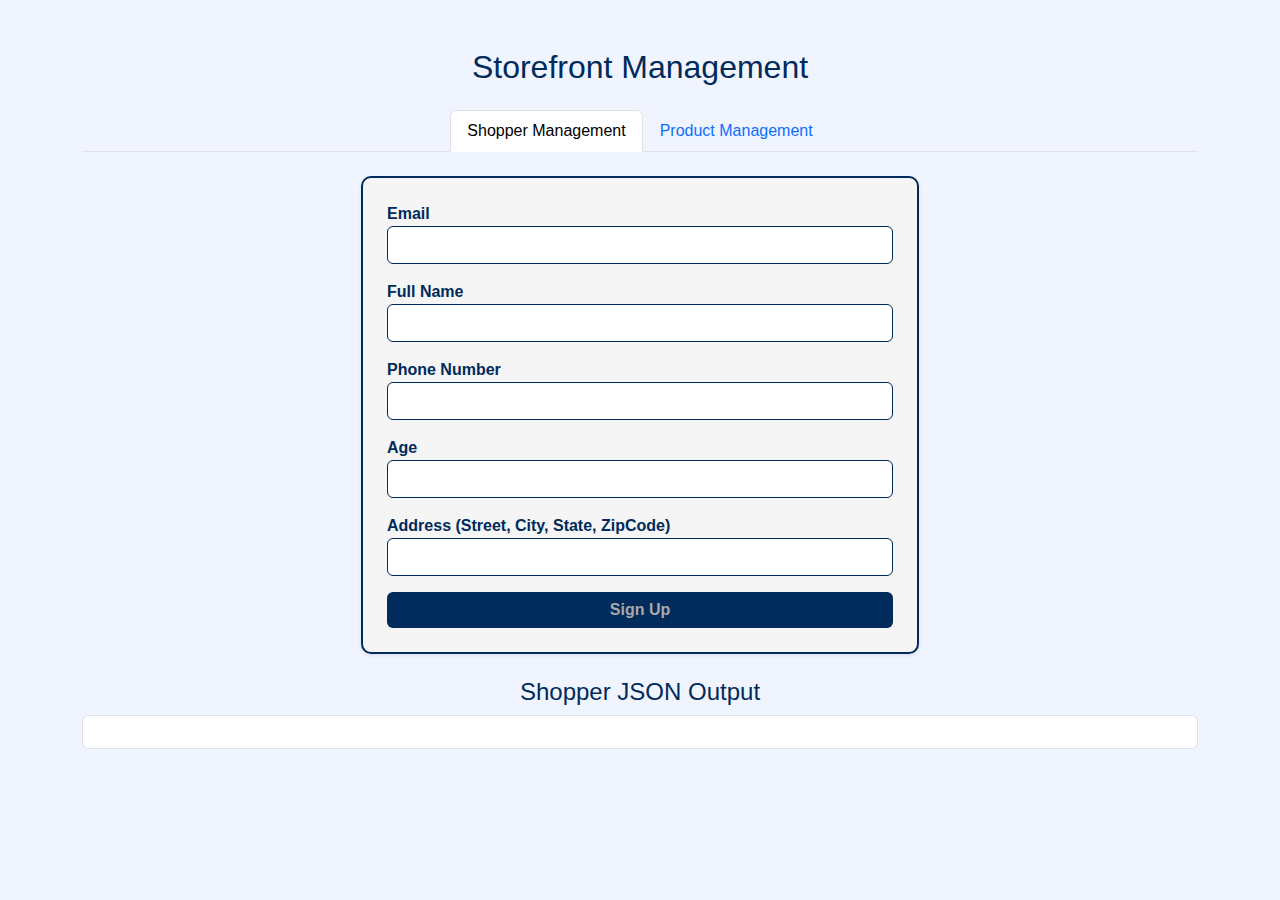
<file: index.html>
<!DOCTYPE html>
<html lang="en">
<head>
    <!-- HTML committed by Thomas & Algassim Bah -->
    <meta charset="UTF-8">
    <meta name="viewport" content="width=device-width, initial-scale=1.0">
    <title>Shopper & Product Management</title>

    <link href="https://cdn.jsdelivr.net/npm/bootstrap@5.3.0/dist/css/bootstrap.min.css" rel="stylesheet">
    <link rel="stylesheet" href="style.css">
</head>

<body>
<div class="container mt-5">
    <h2 class="text-center mb-4">Storefront Management</h2>

    <!-- Tabs -->
    <ul class="nav nav-tabs justify-content-center" id="managementTabs">
        <li class="nav-item">
            <button class="nav-link active" id="shopper-tab" data-bs-toggle="tab" data-bs-target="#shopper" type="button">Shopper Management</button>
        </li>
        <li class="nav-item">
            <button class="nav-link" id="product-tab" data-bs-toggle="tab" data-bs-target="#product" type="button">Product Management</button>
        </li>
    </ul>

    <div class="tab-content mt-4">
        <!-- Shopper Management Page -->
        <div class="tab-pane fade show active" id="shopper">
            <form id="shopperForm" class="card p-4 shadow-sm w-50 mx-auto" novalidate>
                <div class="mb-3">
                    <label>Email</label>
                    <input type="email" id="email" class="form-control" required>
                </div>
                <div class="mb-3">
                    <label>Full Name</label>
                    <input type="text" id="name" class="form-control" required>
                </div>
                <div class="mb-3">
                    <label>Phone Number</label>
                    <input type="tel" id="phone" class="form-control">
                </div>
                <div class="mb-3">
                    <label>Age</label>
                    <input type="number" id="age" class="form-control" required>
                </div>
                <div class="mb-3">
                    <label>Address (Street, City, State, ZipCode)</label>
                    <input type="text" id="address" class="form-control" required>
                </div>
                <button type="submit" class="btn btn-primary w-100">Sign Up</button>
            </form>

            <h4 class="mt-4 text-center">Shopper JSON Output</h4>
            <pre id="shopperOutput" class="bg-white p-3 border rounded"></pre>
        </div>

        <!-- Product Management Page -->
        <div class="tab-pane fade" id="product">
            <form id="productForm" class="card p-4 shadow-sm w-50 mx-auto" novalidate>
                <div class="mb-3">
                    <label>Product ID</label>
                    <input type="text" id="productId" class="form-control" required>
                </div>
                <div class="mb-3">
                    <label>Product Description</label>
                    <input type="text" id="productDesc" class="form-control" required>
                </div>
                <div class="mb-3">
                    <label>Product Category</label>
                    <select id="productCategory" class="form-select" required>
                        <option value="">Select Category</option>
                        <option>Men's Clothing</option>
                        <option>Women's Clothing</option>
                        <option>Accessories</option>
                        <option>Footwear</option>
                        <option>Home Goods</option>
                    </select>
                </div>
                <div class="mb-3">
                    <label>Unit of Measure</label>
                    <select id="productUOM" class="form-select" required>
                        <option value="">Select Unit</option>
                        <option>Piece</option>
                        <option>Box</option>
                        <option>Pack</option>
                    </select>
                </div>
                <div class="mb-3">
                    <label>Price</label>
                    <input type="number" id="productPrice" step="0.01" min="0" class="form-control" required>
                </div>
                <div class="mb-3">
                    <label>Weight (optional)</label>
                    <input type="number" id="productWeight" min="0" class="form-control">
                </div>
                <button type="submit" class="btn btn-primary w-100">Save Product</button>
            </form>

            <h4 class="mt-4 text-center">Product JSON Output</h4>
            <pre id="productOutput" class="bg-white p-3 border rounded"></pre>
        </div>
    </div>
</div>

<script src="https://cdn.jsdelivr.net/npm/bootstrap@5.3.0/dist/js/bootstrap.bundle.min.js"></script>
<script src="script.js"></script>
</body>
</html>
</file>
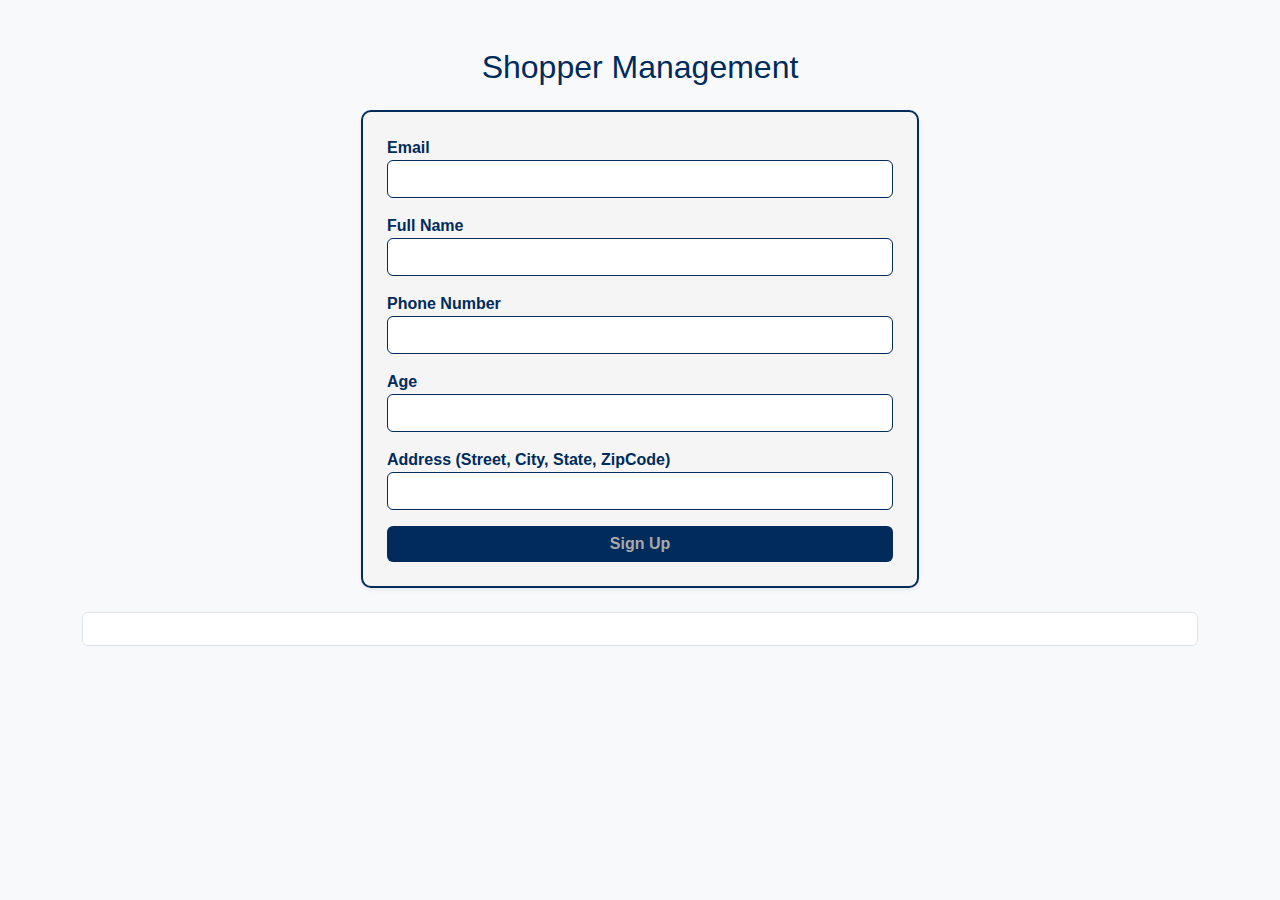
<file: shoppermanagement.html>
<!HMTL by thomas>
<!DOCTYPE html>
<html lang="en">
<head>
    <meta charset="UTF-8">
    <meta name="viewport" content="width=device-width, initial-scale=1.0">
    <title>Shopper Management</title>
    <link href="https://cdn.jsdelivr.net/npm/bootstrap@5.3.0/dist/css/bootstrap.min.css" rel="stylesheet">
    <link rel="stylesheet" href="style.css">
</head>
<body class="bg-light">
<div class="container mt-5">
    <h2 class="text-center mb-4">Shopper Management</h2>
    <form id="shopperForm" class="card p-4 shadow-sm w-50 mx-auto" novalidate>
        <div class="mb-3">
            <label>Email</label>
            <input type="email" id="email" class="form-control" required>
        </div>
        <div class="mb-3">
            <label>Full Name</label>
            <input type="text" id="name" class="form-control" required>
        </div>
        <div class="mb-3">
            <label>Phone Number</label>
            <input type="tel" id="phone" class="form-control">
        </div>
        <div class="mb-3">
            <label>Age</label>
            <input type="number" id="age" class="form-control" required>
        </div>
        <div class="mb-3">
            <label>Address (Street, City, State, ZipCode)</label>
            <input type="text" id="address" class="form-control" required>
        </div>
        <button type="submit" class="btn btn-primary w-100">Sign Up</button>
    </form>

    <h4 class="mt-4"></h4>
    <pre id="jsonOutput" class="bg-white p-3 border rounded"></pre>
</div>

    <script src="script.js"></script>
</body>
</html>
</file>
<file: style.css>
/*
CSS committed by Ishraq
*/
body {
    background-color: #f0f4ff;
    font-family: Arial, sans-serif;
    color: #002b5b;
    margin: 0;
    padding: 0;
}

h2, h4 {
    text-align: center;
    color: #002b5b;
}

.card {
    border: 2px solid #002b5b;
    border-radius: 10px;
    background-color: whitesmoke;
}

label {
    color: #002b5b;
    font-weight: 600;
}

.form-control, .form-select {
    border: 1.5px solid #002b5b;
    transition: border-color 0.3s ease, box-shadow 0.3s ease;
}

.form-control:focus, .form-select:focus {
    border-color: #008000;
    box-shadow: 0 0 5px #008000;
}

.btn {
    background-color: #002b5b;
    color: darkgrey;
    font-weight: bold;
    border: none;
    transition: background-color 0.3s ease, transform 0.2s ease;
}

.btn:hover {
    background-color: #008000;
    transform: scale(1.04);
    animation: shake 0.01s ease;
}

pre {
    background-color: #eaf1ff;
    border: 1px solid #002b5b;
    color: #000000;
    border-radius: 8px;
    padding: 10px;
}

button:hover, a:hover {
    cursor: pointer;
    box-shadow: 0 0 10px #008000;
}

#searchResults td, #cartTable td {
    vertical-align: middle;
}

@keyframes shake {
    0%, 100% { transform: translateX(0); }
    20%, 60% { transform: translateX(-5px); }
    40%, 80% { transform: translateX(5px); }
}/* Shipping Page Custom Styles */
#shipping form {
    background-color: #f9f9f9;
    border-radius: 8px;
    padding: 25px;
}

#shipping h3 {
    color: #0d6efd;
    text-align: center;
}
</file>
